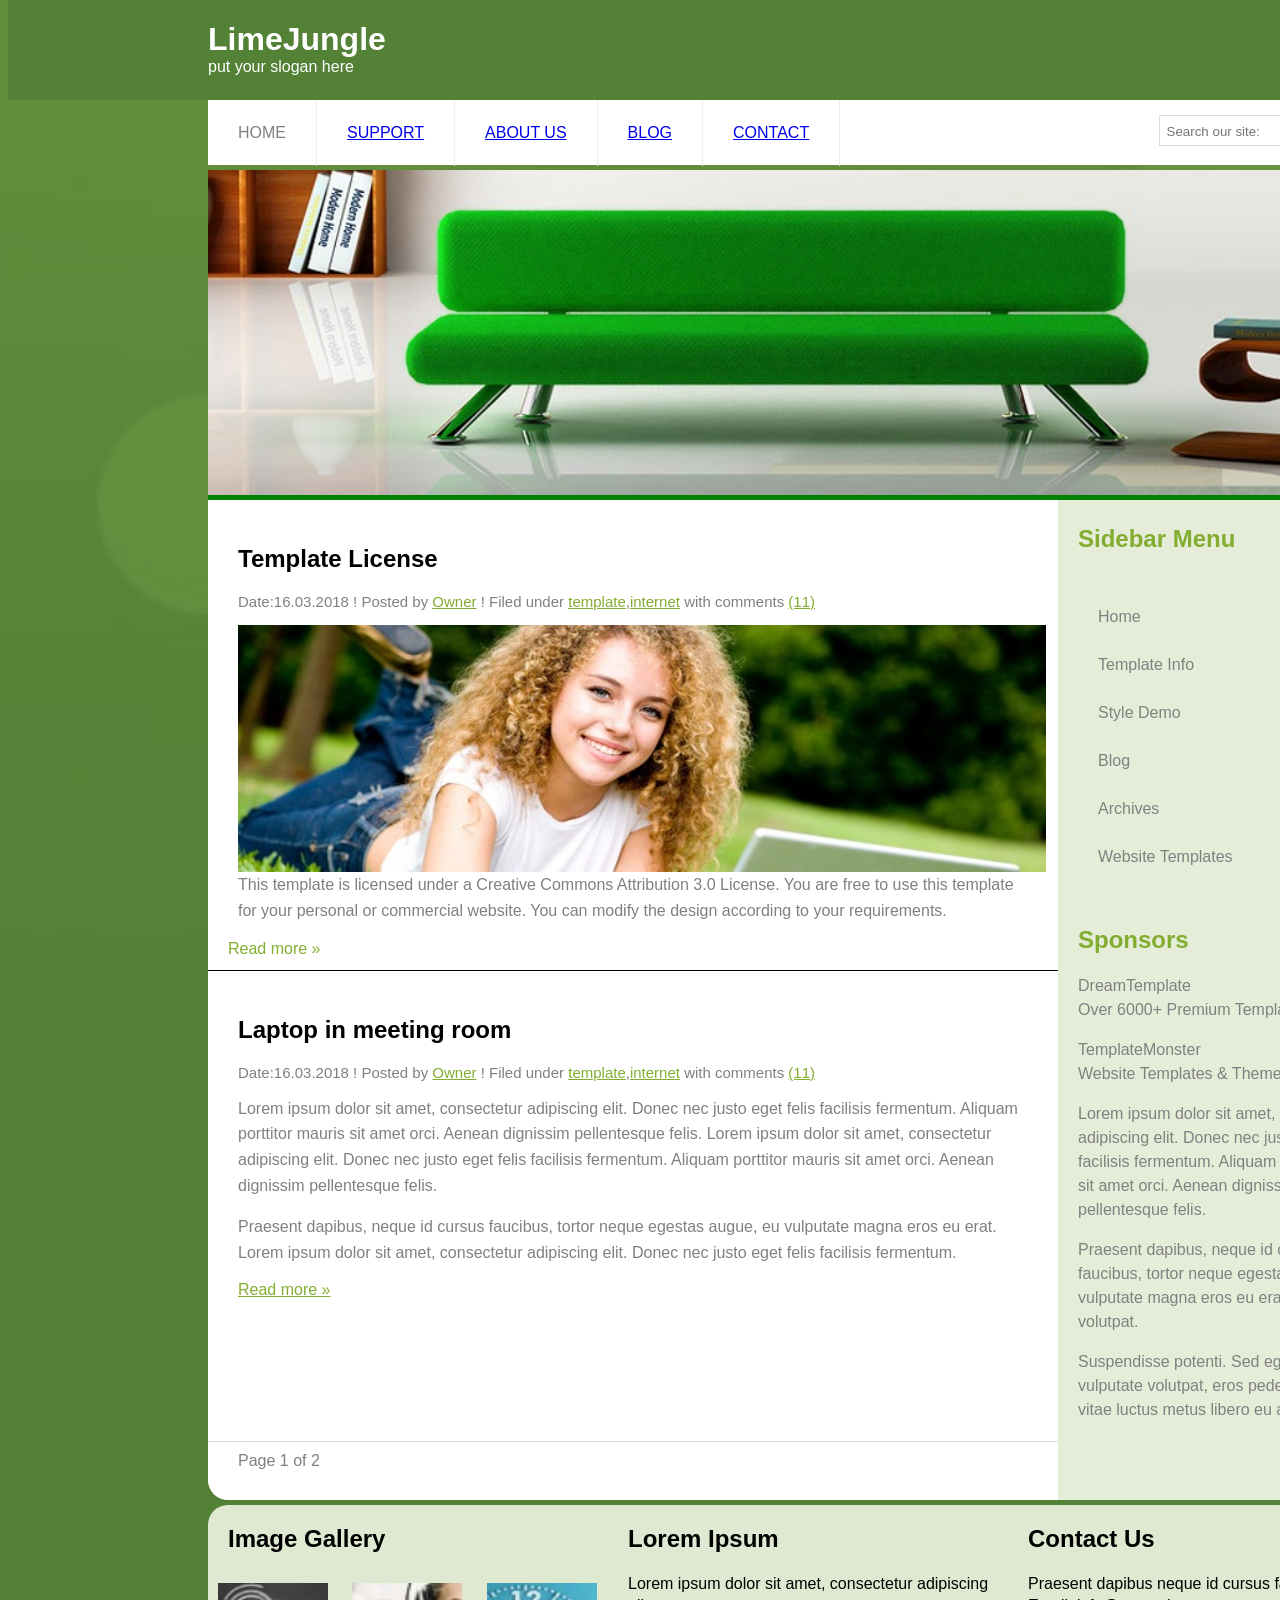
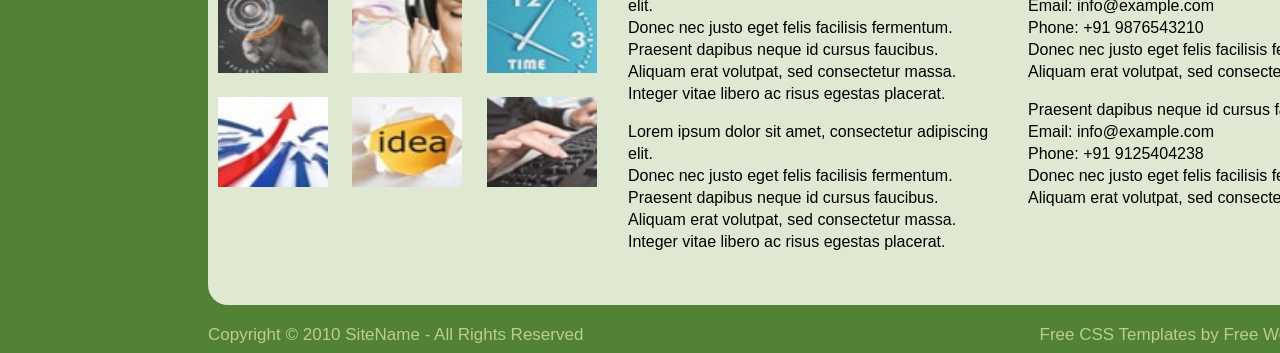
<file: index.html>
<html>
<head>
<style>
body{
background:linear-gradient(rgba(83,129,54,0.75),rgba(83,129,54,0.75)),url('images/background.jpg');
background-repeat:no-repeat;
background-size:cover;
background-position:center;
font-family:Arial;
}

#logo{
height:100px;
width:100%;
position:fixed;
top:0px;
z-index:1000;
background:rgb(83,129,54);
padding-top:0px;
}

h1{
color:white;
margin-left:200px;
margin-bottom:0px;
}

p{
color:white;
margin-left:200px;
margin-top:0px;
}

/* NAVBAR */

#nav{
margin-top:100px;
height:65px;
width:1200px;
background:white;
margin-left:200px;
border-radius:0px;
position:sticky;
top:100px;
z-index:1000;
}

#nav ul{
margin:0px;
padding:0px;
list-style:none;
}

#nav ul li{
float:left;
padding:24px 30px;
color:gray;
border-right:1px solid #eeeeee;
}

#nav ul li:hover{
color:#82ad30;
}

#searchbox{
float:right;
margin-top:15px;
margin-right:40px;
border:1px solid #ddd;
padding:5px;
background:white;
}
#search{
    border:none;
    outline:none;
}

/* OUTER */

#outer{
height:1330px;
width:1200px;
background-color:white;
margin-left:200px;
margin-top:5px;
border-radius: 20px;
}

#banner{
height:325px;
width:1200px;
}

#banner img{
height:325px;
width:1200px;
}

#line1{
height:5px;
width:1200px;
background-color:green;
}


/* MAIN */

#main{
height:1000px;
width:1200px;
}

#content{
height:1000px;
width:850px;
float:left;
}


/* ROW 1 */

#r1{
height:450px;
width:850px;
border-bottom:0.5px solid;
}

#r1 h2{
color:black;
margin-left:30px;
padding-top:25px;
}

#r1 .date{
color:gray;
margin-left:30px;
font-size:15px;
}

.date span{
color:#82ad30;
text-decoration:underline;
}

#r1 img{
height:55%;
width:95%;
margin-left:30px;
}

#r1 .text{
margin-left:30px;
margin-right:30px;
color:gray;
line-height:1.6;
}

#r1 .read{
margin-left:20px;
color:#82ad30;
margin-top:5px;
}


/* ROW 2 */

#r2{
height:450px;
width:850px;
background-color:white;
border-bottom:1px solid #ddd;
}

#r2 h2{
color:black;
margin-left:30px;
padding-top:25px;
}

#r2 .date{
color:gray;
margin-left:30px;
font-size:15px;
}

#r2 .date span{
color:#82ad30;
text-decoration:underline;
}

#r2 .text{
color:gray;
margin-left:30px;
margin-right:30px;
line-height:1.6;
}

#r2 .read{
color:#82ad30;
margin-left:30px;
text-decoration:underline;
}


/* ROW 3 */

#r3{
height:57px;
width:850px;
background-color:white;
border-radius: 0px 0px 0px 20px;
}

.text1{
color:grey;
margin-left:30px;
padding-top:10px;
}


/* SIDEBAR */

#sidebar{
height:1000px;
width:350px;
float:left;
background:#e5edd9;
border-radius:0px 0px 20px 0px;
}

#sidebar h2{
color:#82ad30;
margin-left:20px;
margin-top:25px;
}

#sidebar ul{
list-style:none;
padding:20px;
margin-left:20px;
}

#sidebar ul li{
padding:15px 0px;
color:gray;
}

#sidebar p{
margin-left:20px;
margin-right:20px;
color:gray;
line-height:1.5;
}

#footer{
height:400px;
width:1200px;
background:#dfe9d1;
margin-left:200px;
margin-top:5px;
clear:both;
border-radius:20px;
}

#f1{
height:400px;
width:400px;
float:left;
}

#f1 h2{
margin-left:20px;
color:black;
}

#f1 img{
height:90px;
width:110px;
margin:10px;
}
#f2{
height:400px;
width:400px;
float:left;
}

#f2 h2{
    margin-left:20px;
    color:black;
}

#f2 p{
margin-left:20px;
color:black;
line-height:22px;
}
#f3{
height:400px;
width:400px;
float:left;
}
#f3 h2{
margin-left:20px;
color:black;
}

#f3 p{
margin-left:20px;
color:black;
line-height:22px;
}


#copyright{
width:1200px;
margin-left:200px;
margin-top:20px;
color:#b8d08a;
font-size:17px;
}


</style>
</head>


<body>

<div id="logo">
<h1>LimeJungle</h1>
<p>put your slogan here</p>
</div>


<!-- NAVBAR -->

<div id="nav">

<ul>
<li>HOME</li>
<li><a href="support.html">SUPPORT</a></li>
<li><a href="about us.html">ABOUT US</a></li>
<li><a href="blog.html">BLOG</a></li>
<li><a href="contact.html">CONTACT</a></li>
</ul>

<div id="searchbox">
    <input type="text" id="search" placeholder="Search our site:">
    🔍
</div>

</div>


<!-- OUTER -->

<div id="outer">

<div id="banner">
<img src="images/bed.jpg">
</div>

<div id="line1"></div>


<!-- MAIN -->

<div id="main">


<!-- CONTENT -->

<div id="content">

<div id="r1">

<h2>Template License</h2>

<p class="date">
Date:16.03.2018 ! Posted by <span>Owner</span> ! Filed under <span>template</span>,<span>internet</span> with comments <span>(11)</span>
</p>

<img src="images/girl.jpg">

<br/>

<p class="text">
This template is licensed under a Creative Commons Attribution 3.0 License.
You are free to use this template for your personal or commercial website.
You can modify the design according to your requirements.
</p>

<p class="read">Read more »</p>

</div>


<div id="r2">

<h2>Laptop in meeting room</h2>

<p class="date">
Date:16.03.2018 ! Posted by <span>Owner</span> ! Filed under <span>template</span>,<span>internet</span> with comments <span>(11)</span>
</p>

<p class="text">
Lorem ipsum dolor sit amet, consectetur adipiscing elit. Donec nec justo eget felis facilisis fermentum. Aliquam porttitor mauris sit amet orci. Aenean dignissim pellentesque felis.
Lorem ipsum dolor sit amet, consectetur adipiscing elit. Donec nec justo eget felis facilisis fermentum. Aliquam porttitor mauris sit amet orci. Aenean dignissim pellentesque felis.
</p>

<p class="text">
Praesent dapibus, neque id cursus faucibus, tortor neque egestas augue, eu vulputate magna eros eu erat.
Lorem ipsum dolor sit amet, consectetur adipiscing elit. Donec nec justo eget felis facilisis fermentum.
</p>

<p class="read">Read more »</p>

</div>


<div id="r3">
<p class="text1">Page 1 of 2</p>
</div>

</div>


<!-- SIDEBAR -->

<div id="sidebar">

<h2>Sidebar Menu</h2>

<ul>
<li>Home</li>
<li>Template Info</li>
<li>Style Demo</li>
<li>Blog</li>
<li>Archives</li>
<li>Website Templates</li>
</ul>

<h2>Sponsors</h2>

<p>
DreamTemplate<br>
Over 6000+ Premium Templates
</p>

<p>
TemplateMonster<br>
Website Templates & Themes
</p>

<p>
Lorem ipsum dolor sit amet, consectetur adipiscing elit.
Donec nec justo eget felis facilisis fermentum.
Aliquam porttitor mauris sit amet orci.
Aenean dignissim pellentesque felis.
</p>

<p>
Praesent dapibus, neque id cursus faucibus,
tortor neque egestas augue, eu vulputate magna
eros eu erat. Aliquam erat volutpat.
</p>

<p>
Suspendisse potenti. Sed egestas, ante et
vulputate volutpat, eros pede semper est,
vitae luctus metus libero eu augue.
</p>

</div>

</div>

</div>


<!-- FOOTER -->

<div id="footer">

    <div id="f1">
	    <h2>Image Gallery</h2>

    <img src="images/hand.jpg">
    <img src="images/headphone.jpg">
    <img src="images/watch.jpg">
    <img src="images/arrow.jpg">
    <img src="images/idea.jpg">
    <img src="images/keyboard.jpg">
   </div>

  <div id="f2">

    <h2>Lorem Ipsum</h2>

    <p>
        Lorem ipsum dolor sit amet, consectetur adipiscing elit.<br>
        Donec nec justo eget felis facilisis fermentum.<br>
        Praesent dapibus neque id cursus faucibus.<br>
        Aliquam erat volutpat, sed consectetur massa.<br>
        Integer vitae libero ac risus egestas placerat.
    </p>
  <p>
        Lorem ipsum dolor sit amet, consectetur adipiscing elit.<br>
        Donec nec justo eget felis facilisis fermentum.<br>
        Praesent dapibus neque id cursus faucibus.<br>
        Aliquam erat volutpat, sed consectetur massa.<br>
        Integer vitae libero ac risus egestas placerat.
    </p>
</div>

    <div id="f3">

    <h2>Contact Us</h2>

    <p>
        Praesent dapibus neque id cursus faucibus.<br>
        Email: info@example.com<br>
        Phone: +91 9876543210<br>
        Donec nec justo eget felis facilisis fermentum.<br>
        Aliquam erat volutpat, sed consectetur massa.
    </p>
    <p>
        Praesent dapibus neque id cursus faucibus.<br>
        Email: info@example.com<br>
        Phone: +91 9125404238<br>
        Donec nec justo eget felis facilisis fermentum.<br>
        Aliquam erat volutpat, sed consectetur massa.
    </p>
</div>
</div>

<div id="copyright">
<span>Copyright © 2010 SiteName - All Rights Reserved</span>
<span style="float:right;">
Free CSS Templates by Free Website TemplateZ
</span>
</div>
</body>
</html>
</file>
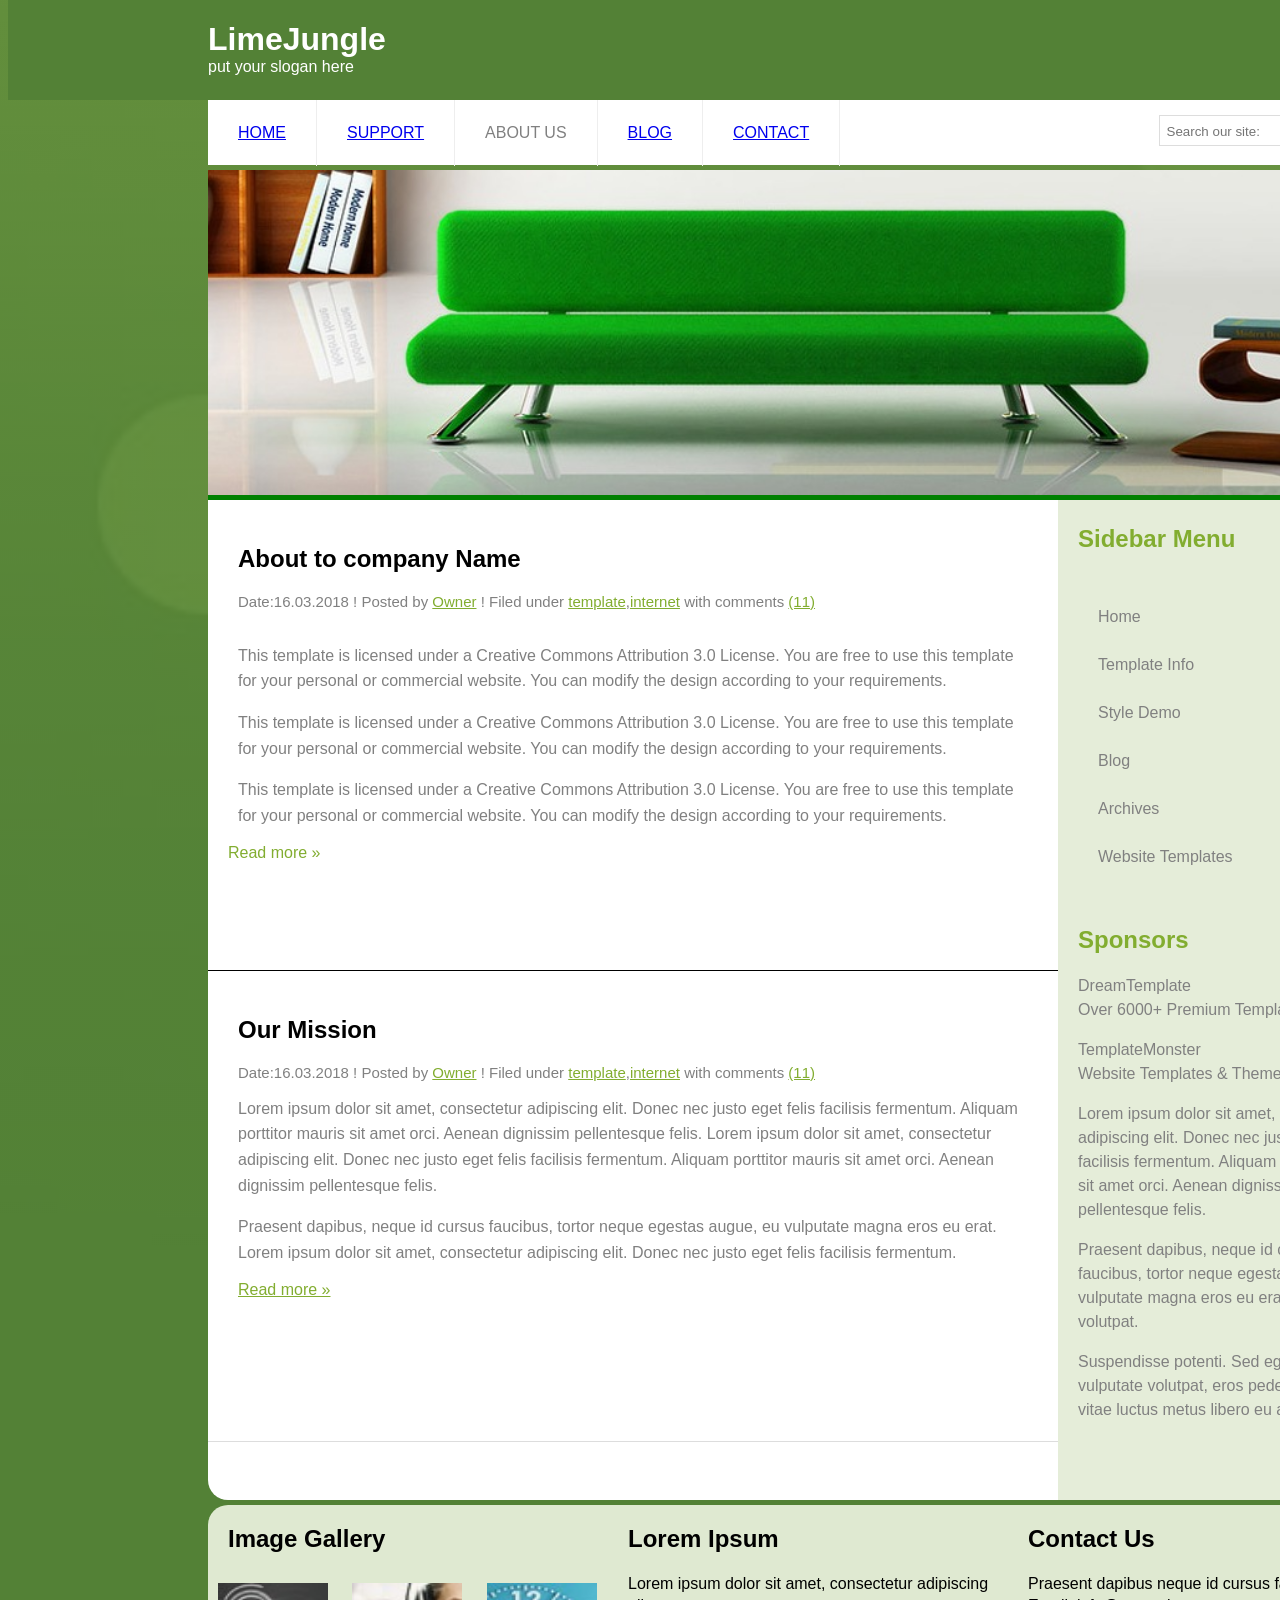
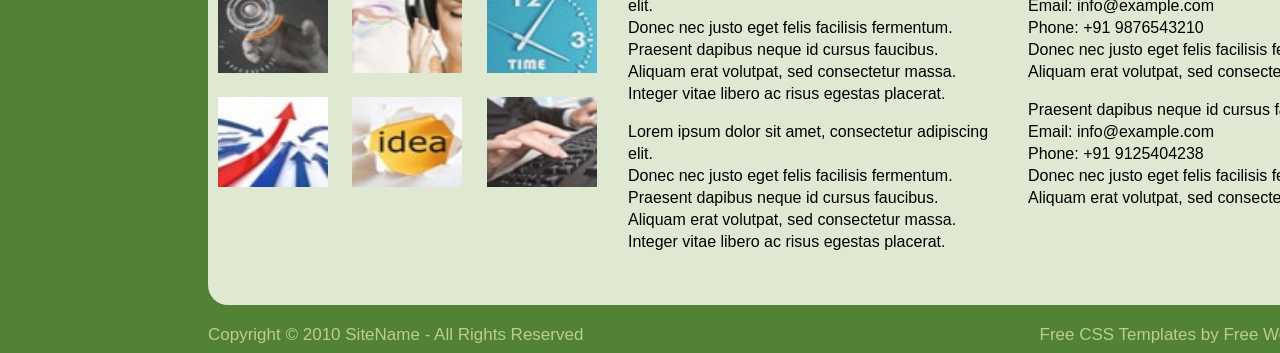
<file: about us.html>
<html>
<head>
<style>

body{
background:linear-gradient(rgba(83,129,54,0.75),rgba(83,129,54,0.75)),url('images/background.jpg');
background-repeat:no-repeat;
background-size:cover;
background-position:center;
font-family:Arial;
}

#logo{
height:100px;
width:100%;
position:fixed;
top:0px;
z-index:1000;
background:rgb(83,129,54);
padding-top:0px;
}

h1{
color:white;
margin-left:200px;
margin-bottom:0px;
}

p{
color:white;
margin-left:200px;
margin-top:0px;
}


/* NAVBAR */

#nav{
margin-top:100px;
height:65px;
width:1200px;
background:white;
margin-left:200px;
border-radius:0px;
position:sticky;
top:100px;
z-index:1000;
}

#nav ul{
margin:0px;
padding:0px;
list-style:none;
}

#nav ul li{
float:left;
padding:24px 30px;
color:gray;
border-right:1px solid #eeeeee;
}

#nav ul li:hover{
color:#82ad30;
}

#searchbox{
    float:right;
    margin-top:15px;
    margin-right:40px;
    border:1px solid #ddd;
    padding:5px;
    background:white;
}

#search{
    border:none;
    outline:none;
}

/* OUTER */

#outer{
height:1330px;
width:1200px;
background-color:white;
margin-left:200px;
margin-top:5px;
border-radius: 20px;
}

#banner{
height:325px;
width:1200px;
}

#banner img{
height:325px;
width:1200px;
}

#line1{
height:5px;
width:1200px;
background-color:green;
}


/* MAIN */

#main{
height:1000px;
width:1200px;
}

#content{
height:1000px;
width:850px;
float:left;
}


/* ROW 1 */

#r1{
height:450px;
width:850px;
border-bottom:0.5px solid;
}

#r1 h2{
color:black;
margin-left:30px;
padding-top:25px;
}

#r1 .date{
color:gray;
margin-left:30px;
font-size:15px;
}

.date span{
color:#82ad30;
text-decoration:underline;
}


#r1 .text{
margin-left:30px;
margin-right:30px;
color:gray;
line-height:1.6;
}

#r1 .read{
margin-left:20px;
color:#82ad30;
margin-top:5px;
}


/* ROW 2 */

#r2{
height:450px;
width:850px;
background-color:white;
border-bottom:1px solid #ddd;
}

#r2 h2{
color:black;
margin-left:30px;
padding-top:25px;
}

#r2 .date{
color:gray;
margin-left:30px;
font-size:15px;
}

#r2 .date span{
color:#82ad30;
text-decoration:underline;
}

#r2 .text{
color:gray;
margin-left:30px;
margin-right:30px;
line-height:1.6;
}

#r2 .read{
color:#82ad30;
margin-left:30px;
text-decoration:underline;
}



/* SIDEBAR */

#sidebar{
height:1000px;
width:350px;
float:right;
background:#e5edd9;
border-radius:0px 0px 20px 0px;
}

#sidebar h2{
color:#82ad30;
margin-left:20px;
margin-top:25px;
}

#sidebar ul{
list-style:none;
padding:20px;
margin-left:20px;
}

#sidebar ul li{
padding:15px 0px;
color:gray;
}

#sidebar p{
margin-left:20px;
margin-right:20px;
color:gray;
line-height:1.5;
}

#footer{
    height:400px;
    width:1200px;
    background:#dfe9d1;
    margin-left:200px;
    margin-top:5px;
    clear:both;
   border-radius:20px;
}

#f1{
    height:400px;
    width:400px;
    float:left;
   //background-color:red;
}

#f1 h2{
    margin-left:20px;
    color:black;
}

#f1 img{
    height:90px;
    width:110px;
    margin:10px;
}
#f2{
    height:400px;
    width:400px;
    float:left;
   //background-color:blue
}

#f2 h2{
    margin-left:20px;
    color:black;
}

#f2 p{
    margin-left:20px;
    color:black;
    line-height:22px;
}
#f3{
    height:400px;
    width:400px;
    float:left;
   //background-color:yellow;
}
#f3 h2{
    margin-left:20px;
    color:black;
}

#f3 p{
    margin-left:20px;
    color:black;
    line-height:22px;
}


#copyright{
    width:1200px;
    margin-left:200px;
    margin-top:20px;
    color:#b8d08a;
    font-size:17px;
}


</style>
</head>


<body>


<div id="logo">
<h1>LimeJungle</h1>
<p>put your slogan here</p>
</div>



<!-- NAVBAR -->

<div id="nav">

<ul>
<li><a href="index.html">HOME</a></li>
<li><a href="support.html">SUPPORT</a></li>
<li>ABOUT US</li>
<li><a href="blog.html">BLOG</a></li>
<li><a href="contact.html">CONTACT</a></li>
</ul>

<div id="searchbox">
    <input type="text" id="search" placeholder="Search our site:">
    🔍
</div>

</div>


<!-- OUTER -->

<div id="outer">

<div id="banner">
<img src="images/bed.jpg">
</div>

<div id="line1"></div>


<!-- MAIN -->

<div id="main">


<!-- CONTENT -->

<div id="content">

<div id="r1">

<h2>About to company Name</h2>

<p class="date">
Date:16.03.2018 ! Posted by <span>Owner</span> ! Filed under <span>template</span>,<span>internet</span> with comments <span>(11)</span>
</p>

<br/>

<p class="text">
This template is licensed under a Creative Commons Attribution 3.0 License.
You are free to use this template for your personal or commercial website.
You can modify the design according to your requirements.
</p>
<p class="text">
This template is licensed under a Creative Commons Attribution 3.0 License.
You are free to use this template for your personal or commercial website.
You can modify the design according to your requirements.
</p>
<p class="text">
This template is licensed under a Creative Commons Attribution 3.0 License.
You are free to use this template for your personal or commercial website.
You can modify the design according to your requirements.
</p>

<p class="read">Read more »</p>

</div>


<div id="r2">

<h2>Our Mission</h2>

<p class="date">
Date:16.03.2018 ! Posted by <span>Owner</span> ! Filed under <span>template</span>,<span>internet</span> with comments <span>(11)</span>
</p>

<p class="text">
Lorem ipsum dolor sit amet, consectetur adipiscing elit. Donec nec justo eget felis facilisis fermentum. Aliquam porttitor mauris sit amet orci. Aenean dignissim pellentesque felis.
Lorem ipsum dolor sit amet, consectetur adipiscing elit. Donec nec justo eget felis facilisis fermentum. Aliquam porttitor mauris sit amet orci. Aenean dignissim pellentesque felis.
</p>

<p class="text">
Praesent dapibus, neque id cursus faucibus, tortor neque egestas augue, eu vulputate magna eros eu erat.
Lorem ipsum dolor sit amet, consectetur adipiscing elit. Donec nec justo eget felis facilisis fermentum.
</p>

<p class="read">Read more »</p>

</div>

</div>

<!-- SIDEBAR -->

<div id="sidebar">

<h2>Sidebar Menu</h2>

<ul>
<li>Home</li>
<li>Template Info</li>
<li>Style Demo</li>
<li>Blog</li>
<li>Archives</li>
<li>Website Templates</li>
</ul>

<h2>Sponsors</h2>

<p>
DreamTemplate<br>
Over 6000+ Premium Templates
</p>

<p>
TemplateMonster<br>
Website Templates & Themes
</p>

<p>
Lorem ipsum dolor sit amet, consectetur adipiscing elit.
Donec nec justo eget felis facilisis fermentum.
Aliquam porttitor mauris sit amet orci.
Aenean dignissim pellentesque felis.
</p>

<p>
Praesent dapibus, neque id cursus faucibus,
tortor neque egestas augue, eu vulputate magna
eros eu erat. Aliquam erat volutpat.
</p>

<p>
Suspendisse potenti. Sed egestas, ante et
vulputate volutpat, eros pede semper est,
vitae luctus metus libero eu augue.
</p>

</div>

</div>

</div>


<!-- FOOTER -->

<div id="footer">

    <div id="f1">
	    <h2>Image Gallery</h2>

    <img src="images/hand.jpg">
    <img src="images/headphone.jpg">
    <img src="images/watch.jpg">
    <img src="images/arrow.jpg">
    <img src="images/idea.jpg">
    <img src="images/keyboard.jpg">
   </div>

  <div id="f2">

    <h2>Lorem Ipsum</h2>

    <p>
        Lorem ipsum dolor sit amet, consectetur adipiscing elit.<br>
        Donec nec justo eget felis facilisis fermentum.<br>
        Praesent dapibus neque id cursus faucibus.<br>
        Aliquam erat volutpat, sed consectetur massa.<br>
        Integer vitae libero ac risus egestas placerat.
    </p>
  <p>
        Lorem ipsum dolor sit amet, consectetur adipiscing elit.<br>
        Donec nec justo eget felis facilisis fermentum.<br>
        Praesent dapibus neque id cursus faucibus.<br>
        Aliquam erat volutpat, sed consectetur massa.<br>
        Integer vitae libero ac risus egestas placerat.
    </p>
</div>

    <div id="f3">

    <h2>Contact Us</h2>

    <p>
        Praesent dapibus neque id cursus faucibus.<br>
        Email: info@example.com<br>
        Phone: +91 9876543210<br>
        Donec nec justo eget felis facilisis fermentum.<br>
        Aliquam erat volutpat, sed consectetur massa.
    </p>
    <p>
        Praesent dapibus neque id cursus faucibus.<br>
        Email: info@example.com<br>
        Phone: +91 9125404238<br>
        Donec nec justo eget felis facilisis fermentum.<br>
        Aliquam erat volutpat, sed consectetur massa.
    </p>
</div>
</div>
<div id="copyright">
    <span>Copyright © 2010 SiteName - All Rights Reserved</span>

    <span style="float:right;">
        Free CSS Templates by Free Website TemplateZ
    </span>
</div>
</body>
</html>
</file>
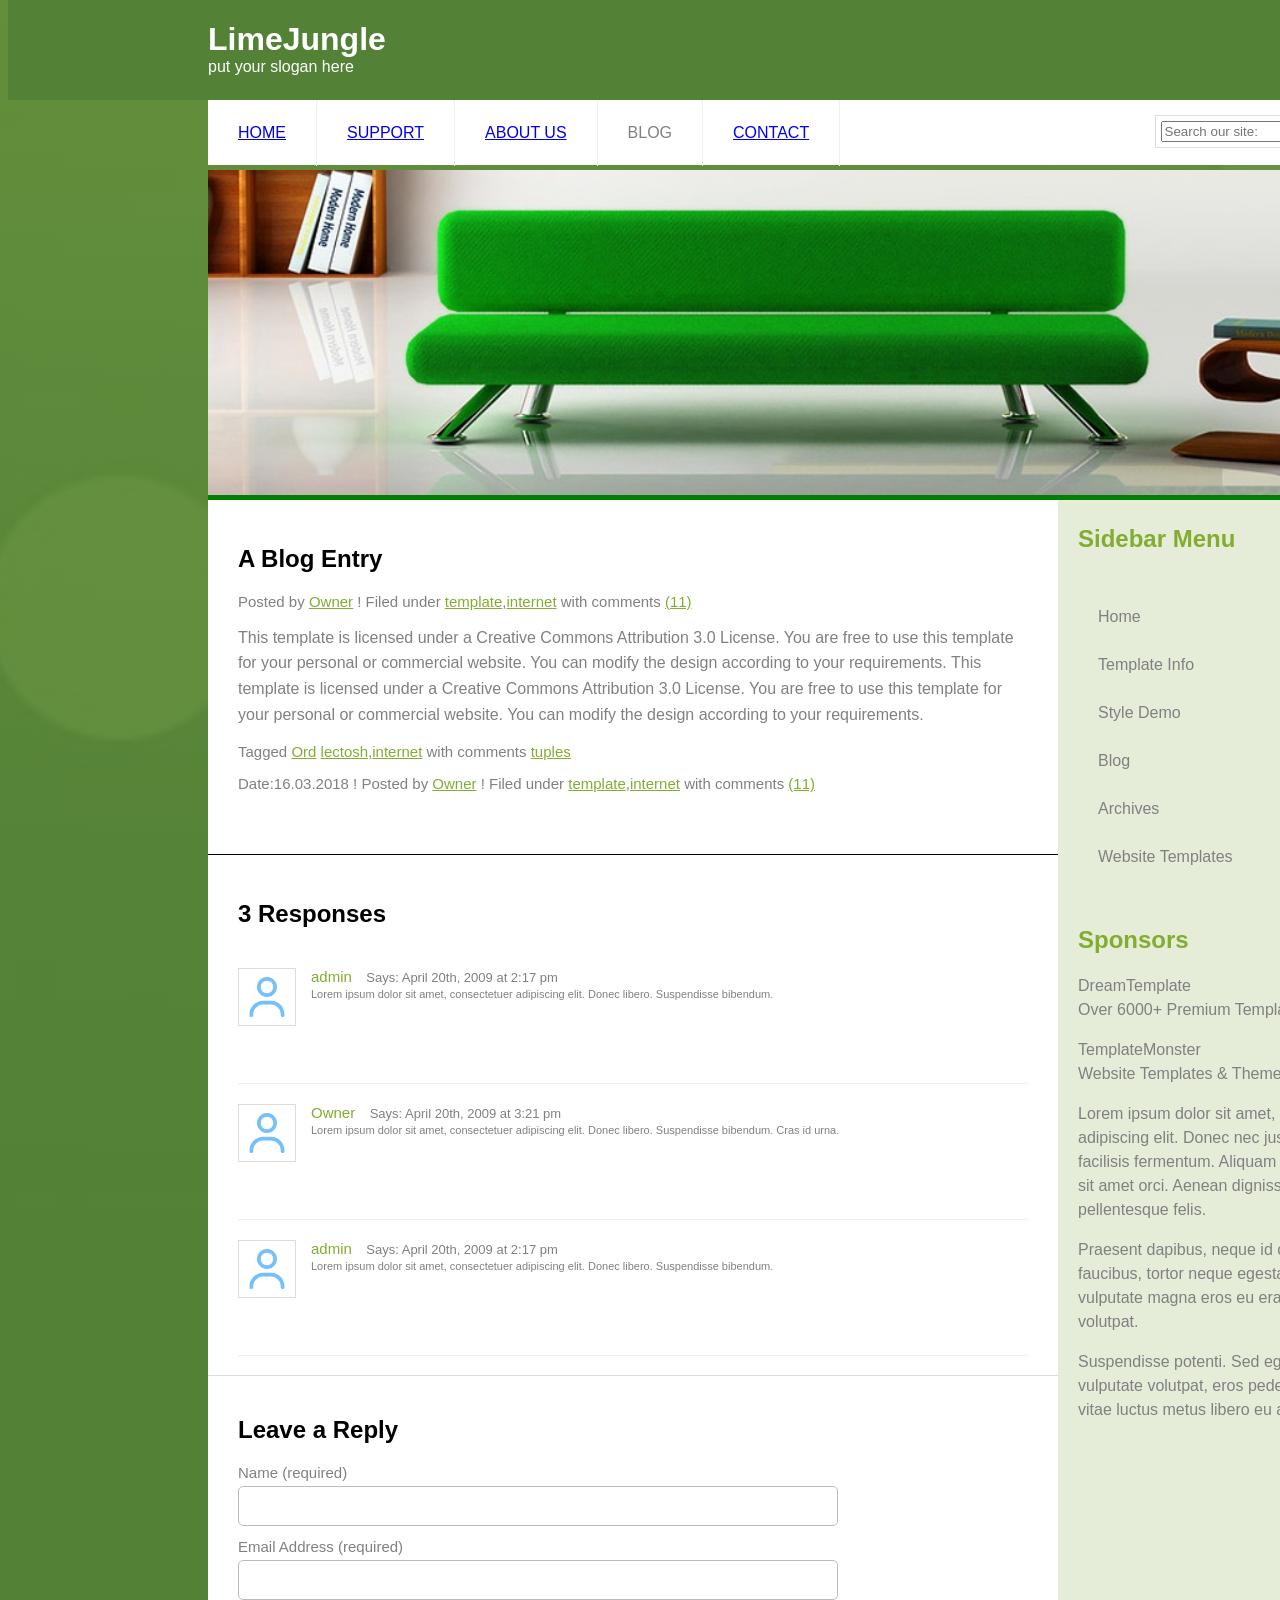
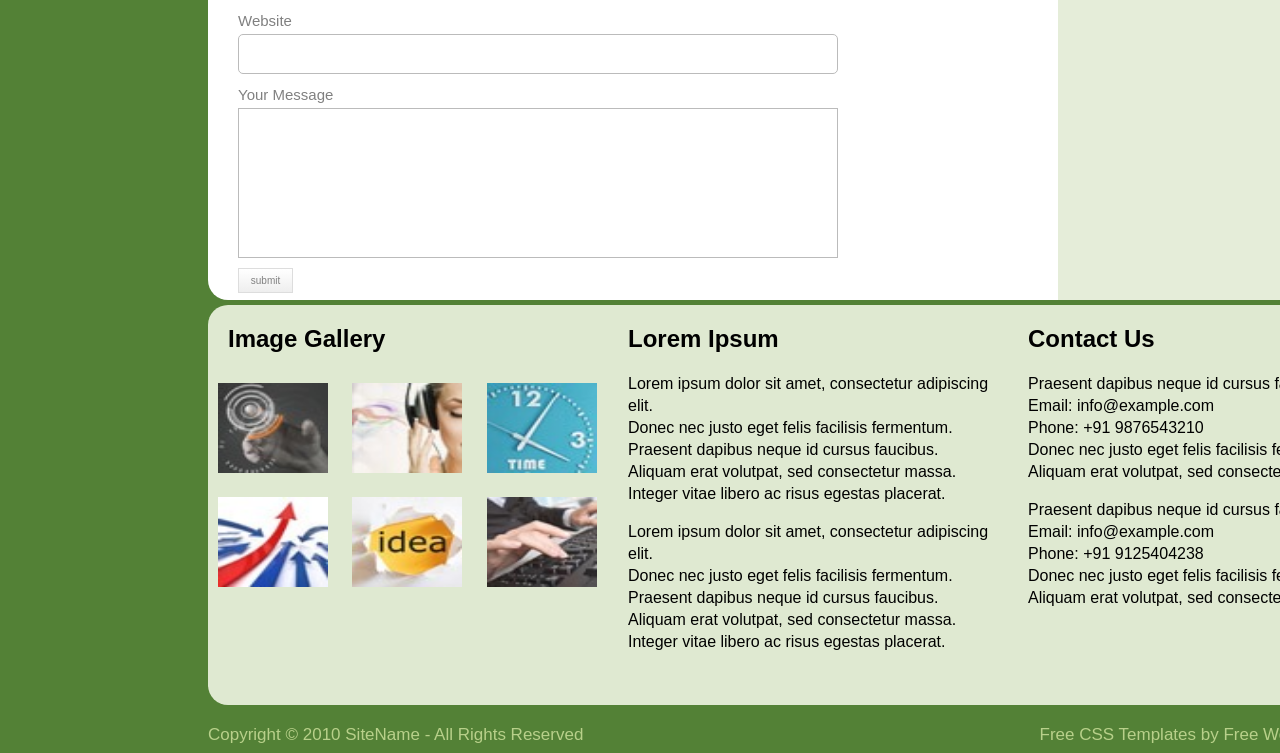
<file: blog.html>
<html>
<head>
<style>
body{
background:linear-gradient(rgba(83,129,54,0.75),rgba(83,129,54,0.75)),url('images/background.jpg');
background-repeat:no-repeat;
background-size:cover;
background-position:center;
font-family:Arial;
}
#logo{
height:100px;
width:100%;
position:fixed;
top:0px;
z-index:1000;
background:rgb(83,129,54);
padding-top:0px;
}

h1{
color:white;
margin-left:200px;
margin-bottom:0px;
}
p{
color:white;
margin-left:200px;
margin-top:0px;
}
/* NAVBAR */
#nav{
margin-top:100px;
height:65px;
width:1200px;
background:white;
margin-left:200px;
border-radius:0px;
position:sticky;
top:100px;
z-index:1000;
}
#nav ul{
margin:0px;
padding:0px;
list-style:none;
}
#nav ul li{
float:left;
padding:24px 30px;
color:gray;
border-right:1px solid #eeeeee;
}
#nav ul li:hover{
color:#82ad30;
}
#searchbox{
float:right;
margin-top:15px;
margin-right:40px;
border:1px solid #ddd;
padding:5px;
background:white;
}


/* OUTER */
#outer{
height:1730px;
width:1200px;
background-color:white;
margin-left:200px;
margin-top:5px;
border-radius:20px;
}
#banner{
height:325px;
width:1200px;
}
#banner img{
height:325px;
width:1200px;
}
#line1{
height:5px;
width:1200px;
background-color:green;
}
/* MAIN */
#main{
height:1100px;
width:1200px;
}
#content{
height:1000px;
width:850px;
float:left;
}
/* ROW 1 */
#r1{
height:334px;
width:850px;
border-bottom:0.5px solid;
}
#r1 h2{
color:black;
margin-left:30px;
padding-top:25px;
}
#r1 .date{
color:gray;
margin-left:30px;
font-size:15px;
}
.date span{
color:#82ad30;
text-decoration:underline;
}
#r1 .text{
margin-left:30px;
margin-right:30px;
color:gray;
line-height:1.6;
}
#r1 .read{
margin-left:20px;
color:#82ad30;
margin-top:5px;
}
/* ROW 2 */
#r2{
height:500px;
width:850px;
background-color:white;
border-bottom:1px solid #ddd;
}
#r2 h2{
color:black;
margin-left:30px;
padding-top:25px;
}

/* COMMENTS */
.comment{
margin-left:30px;
margin-right:30px;
padding:20px 0px;
border-bottom:1px solid #eeeeee;
min-height:95px;
}
.comment img{
height:50px;
width:50px;
float:left;
margin-right:15px;
border:1px solid #ddd;
padding:3px;
}
.comment .name{
color:#82ad30;
font-size:15px;
}
.comment .time{
color:gray;
font-size:13px;
margin-left:10px;
}
.comment p{
color:gray;
margin-left:65px;
line-height:1.5;
font-size:11px;
}
/* ROW 3 */
#r3{
height:333px;
width:850px;
background-color:white;
border-radius:0px 0px 0px 20px;
padding-top:20px;
}
#r3 h2{
color:black;
margin-left:30px;
}
#replyform{
margin-left:30px;
margin-top:20px;
width:500px;
}
#replyform label{
display:block;
color:gray;
font-size:15px;
margin-top:12px;
margin-bottom:5px;
}
#replyform input{
height:40px;
width:600px;
border:1px solid #bbb;
border-radius:5px;
}
#replyform textarea{
height:150px;
width:600px;
border:1px solid #bbb;
resize:none;
}
#replyform button{
margin-top:10px;
height:25px;
width:55px;
border:1px solid #ddd;
background:linear-gradient(#fff,#eee);
color:gray;
font-size:10px;
}
/* SIDEBAR */
#sidebar{
height:1400px;
width:350px;
float:left;
background:#e5edd9;
border-radius:0px 0px 20px 0px;
}
#sidebar h2{
color:#82ad30;
margin-left:20px;
margin-top:25px;
}
#sidebar ul{
list-style:none;
padding:20px;
margin-left:20px;
}
#sidebar ul li{
padding:15px 0px;
color:gray;
}
#sidebar p{
margin-left:20px;
margin-right:20px;
color:gray;
line-height:1.5;
}
#footer{
height:400px;
width:1200px;
background:#dfe9d1;
margin-left:200px;
margin-top:5px;
clear:both;
border-radius:20px;
}
#f1{
height:400px;
width:400px;
float:left;
//background-color:red;
}
#f1 h2{
margin-left:20px;
color:black;
}
#f1 img{
height:90px;
width:110px;
margin:10px;
}
#f2{
height:400px;
width:400px;
float:left;
//background-color:blue
}
#f2 h2{
margin-left:20px;
color:black;
}
#f2 p{
margin-left:20px;
color:black;
line-height:22px;
}
#f3{
height:400px;
width:400px;
float:left;
//background-color:yellow;
}
#f3 h2{
margin-left:20px;
color:black;
}
#f3 p{
margin-left:20px;
color:black;
line-height:22px;
}
#copyright{
width:1200px;
margin-left:200px;
margin-top:20px;
color:#b8d08a;
font-size:17px;
}
</style>
</head>

<body>

<div id="logo">
<h1>LimeJungle</h1>
<p>put your slogan here</p>
</div>


<!-- NAVBAR -->

<div id="nav">

<ul>
<li><a href="index.html">HOME</a></li>
<li><a href="support.html">SUPPORT</a></li>
<li><a href="about us.html">ABOUT US</a></li>
<li>BLOG</li>
<li><a href="contact.html">CONTACT</a></li>
</ul>

<div id="searchbox">
<input type="text" id="search" placeholder="Search our site:">
🔍
</div>

</div>

<!-- OUTER -->

<div id="outer">

<div id="banner">
<img src="images/bed.jpg">
</div>

<div id="line1"></div>

<!-- MAIN -->

<div id="main">

<!-- CONTENT -->

<div id="content">

<div id="r1">

<h2>A Blog Entry</h2>

<p class="date">
Posted by <span>Owner</span> ! Filed under <span>template</span>,<span>internet</span> with comments <span>(11)</span>
</p>

<p class="text">
This template is licensed under a Creative Commons Attribution 3.0 License.
You are free to use this template for your personal or commercial website.
You can modify the design according to your requirements.
This template is licensed under a Creative Commons Attribution 3.0 License.
You are free to use this template for your personal or commercial website.
You can modify the design according to your requirements.
</p>

<p class="date">
Tagged <span>Ord</span> <span>lectosh</span>,<span>internet</span> with comments <span>tuples</span>
</p>

<p class="date">
Date:16.03.2018 ! Posted by <span>Owner</span> ! Filed under <span>template</span>,<span>internet</span> with comments <span>(11)</span>
</p>

</div>

<div id="r2">

<h2>3 Responses</h2>

<div class="comment">

<img src="images/user.svg">

<span class="name">admin</span>

<span class="time">Says: April 20th, 2009 at 2:17 pm</span>

<p>
Lorem ipsum dolor sit amet, consectetuer adipiscing elit. Donec libero. Suspendisse bibendum.
</p>

</div>

<div class="comment">

<img src="images/user.svg">

<span class="name">Owner</span>

<span class="time">Says: April 20th, 2009 at 3:21 pm</span>

<p>
Lorem ipsum dolor sit amet, consectetuer adipiscing elit. Donec libero. Suspendisse bibendum. Cras id urna.
</p>

</div>

<div class="comment">

<img src="images/user.svg">

<span class="name">admin</span>

<span class="time">Says: April 20th, 2009 at 2:17 pm</span>

<p>
Lorem ipsum dolor sit amet, consectetuer adipiscing elit. Donec libero. Suspendisse bibendum.
</p>
</div>
</div>


<div id="r3">

<h2>Leave a Reply</h2>

<form id="replyform">
<label>Name (required)</label>

<input type="text">

<label>Email Address (required)</label>

<input type="email">

<label>Website</label>

<input type="text">

<label>Your Message</label>

<textarea></textarea>

<br>
<button type="submit">submit</button>
</form>

</div>
</div>

<!-- SIDEBAR -->

<div id="sidebar">

<h2>Sidebar Menu</h2>

<ul>
<li>Home</li>
<li>Template Info</li>
<li>Style Demo</li>
<li>Blog</li>
<li>Archives</li>
<li>Website Templates</li>
</ul>

<h2>Sponsors</h2>

<p>
DreamTemplate<br>
Over 6000+ Premium Templates
</p>

<p>
TemplateMonster<br>
Website Templates & Themes
</p>

<p>
Lorem ipsum dolor sit amet, consectetur adipiscing elit.
Donec nec justo eget felis facilisis fermentum.
Aliquam porttitor mauris sit amet orci.
Aenean dignissim pellentesque felis.
</p>

<p>
Praesent dapibus, neque id cursus faucibus,
tortor neque egestas augue, eu vulputate magna
eros eu erat. Aliquam erat volutpat.
</p>

<p>
Suspendisse potenti. Sed egestas, ante et
vulputate volutpat, eros pede semper est,
vitae luctus metus libero eu augue.
</p>

</div>

</div>

</div>

<!-- FOOTER -->

<div id="footer">

<div id="f1">

<h2>Image Gallery</h2>

<img src="images/hand.jpg">
<img src="images/headphone.jpg">
<img src="images/watch.jpg">
<img src="images/arrow.jpg">
<img src="images/idea.jpg">
<img src="images/keyboard.jpg">

</div>

<div id="f2">

<h2>Lorem Ipsum</h2>

<p>
Lorem ipsum dolor sit amet, consectetur adipiscing elit.<br>
Donec nec justo eget felis facilisis fermentum.<br>
Praesent dapibus neque id cursus faucibus.<br>
Aliquam erat volutpat, sed consectetur massa.<br>
Integer vitae libero ac risus egestas placerat.
</p>

<p>
Lorem ipsum dolor sit amet, consectetur adipiscing elit.<br>
Donec nec justo eget felis facilisis fermentum.<br>
Praesent dapibus neque id cursus faucibus.<br>
Aliquam erat volutpat, sed consectetur massa.<br>
Integer vitae libero ac risus egestas placerat.
</p>

</div>

<div id="f3">

<h2>Contact Us</h2>

<p>
Praesent dapibus neque id cursus faucibus.<br>
Email: info@example.com<br>
Phone: +91 9876543210<br>
Donec nec justo eget felis facilisis fermentum.<br>
Aliquam erat volutpat, sed consectetur massa.
</p>

<p>
Praesent dapibus neque id cursus faucibus.<br>
Email: info@example.com<br>
Phone: +91 9125404238<br>
Donec nec justo eget felis facilisis fermentum.<br>
Aliquam erat volutpat, sed consectetur massa.
</p>

</div>

</div>

<div id="copyright">

<span>Copyright © 2010 SiteName - All Rights Reserved</span>

<span style="float:right;">
Free CSS Templates by Free Website TemplateZ
</span>

</div>

</body>
</html>
</file>
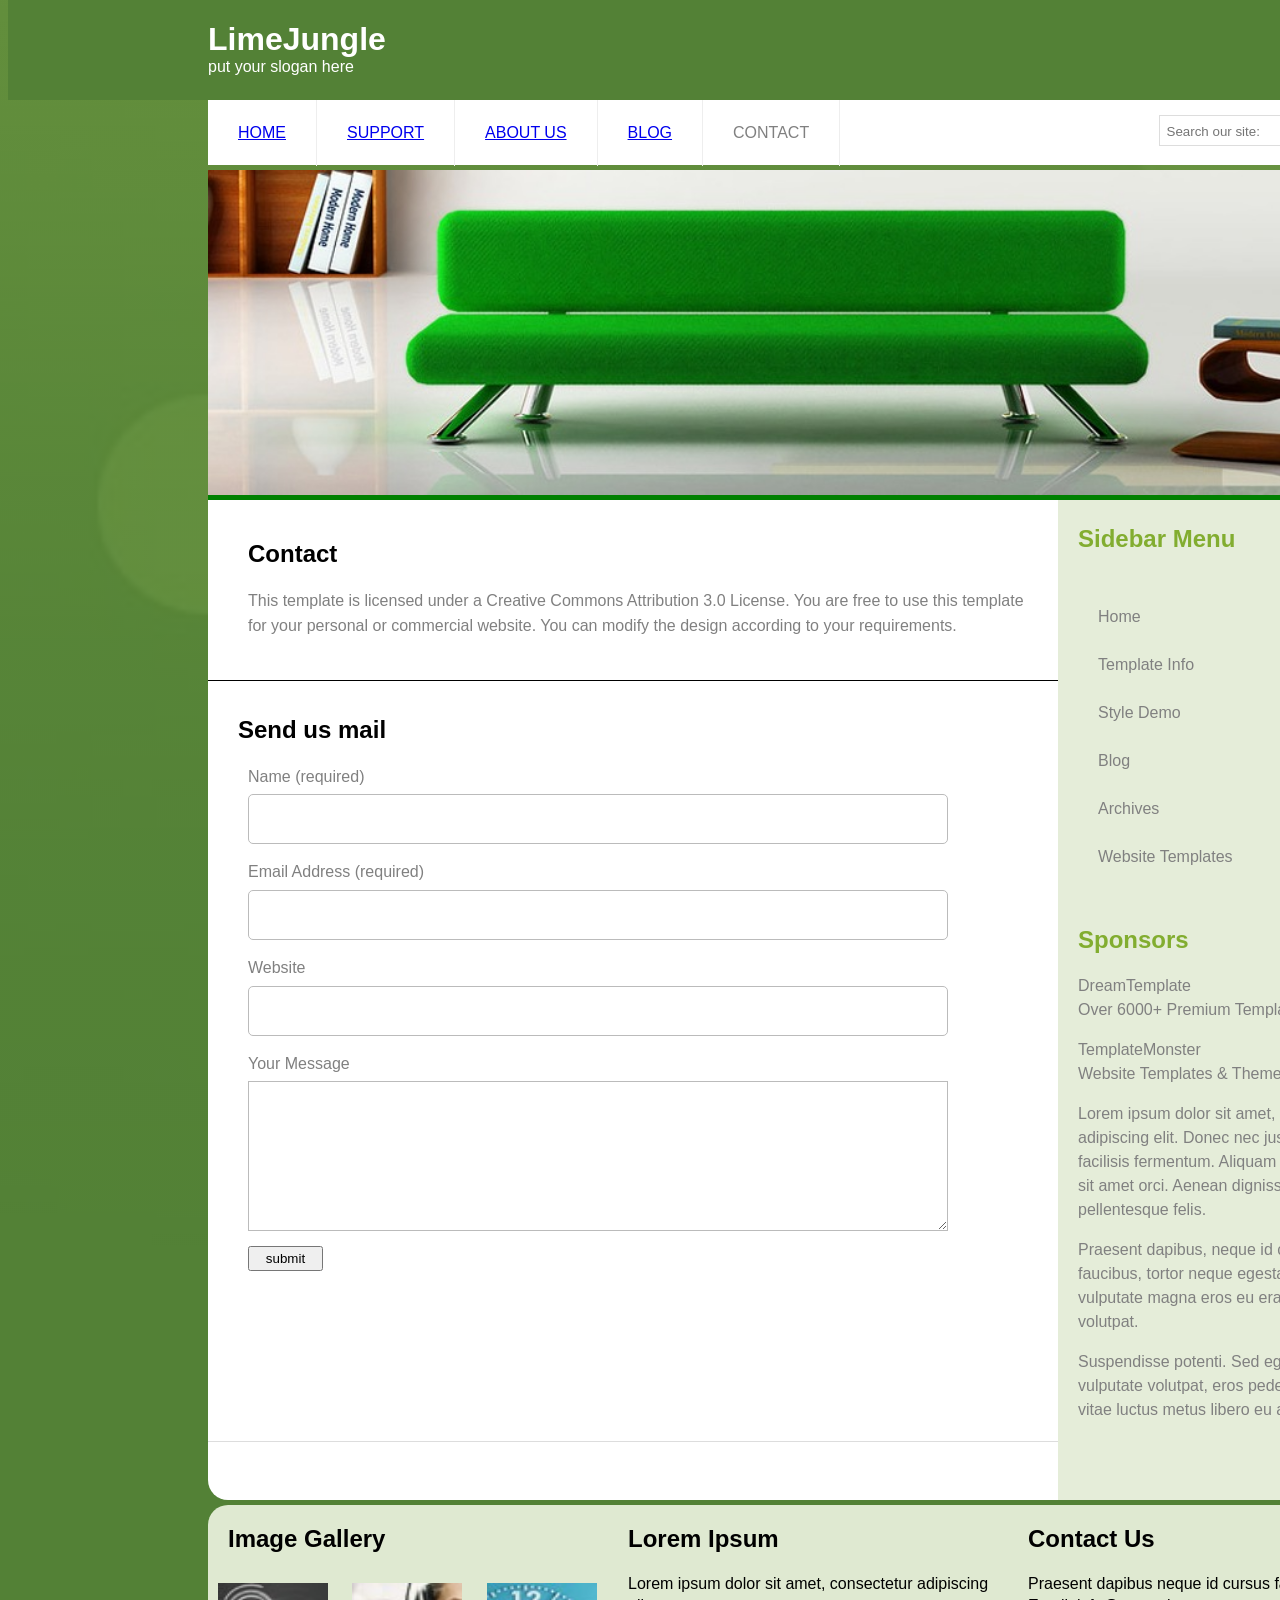
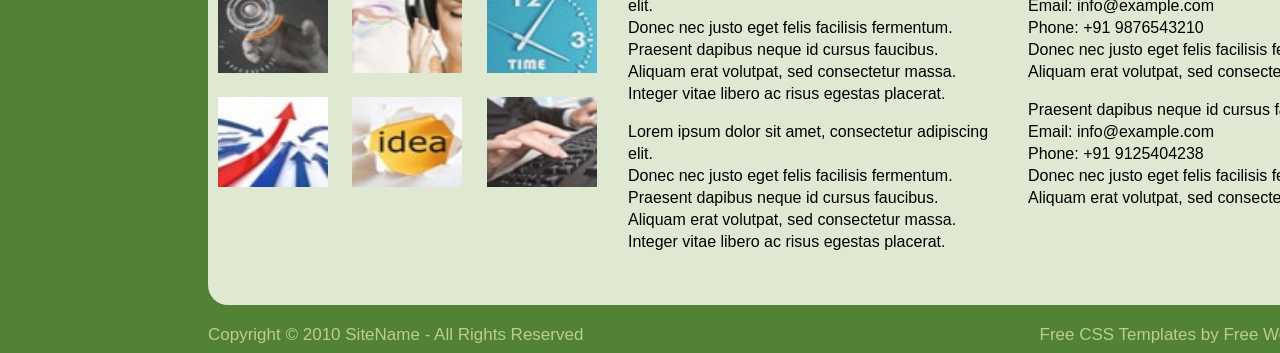
<file: contact.html>
<html>
<head>
<style>
body{
background:linear-gradient(rgba(83,129,54,0.75),rgba(83,129,54,0.75)),url('images/background.jpg');
background-repeat:no-repeat;
background-size:cover;
background-position:center;
font-family:Arial;
}
#logo{
height:100px;
width:100%;
position:fixed;
top:0px;
z-index:1000;
background:rgb(83,129,54);
padding-top:0px;
}


h1{
color:white;
margin-left:200px;
margin-bottom:0px;
}
p{
color:white;
margin-left:200px;
margin-top:0px;
}
/* NAVBAR */

#nav{
margin-top:100px;
height:65px;
width:1200px;
background:white;
margin-left:200px;
border-radius:0px;
position:sticky;
top:100px;
z-index:1000;
}

#nav ul{
margin:0px;
padding:0px;
list-style:none;
}
#nav ul li{
float:left;
padding:24px 30px;
color:gray;
border-right:1px solid #eeeeee;
}
#nav ul li:hover{
color:#82ad30;
}
#searchbox{
float:right;
margin-top:15px;
margin-right:40px;
border:1px solid #ddd;
padding:5px;
background:white;
}
#search{
border:none;
outline:none;
}
/* OUTER */
#outer{
height:1330px;
width:1200px;
background-color:white;
margin-left:200px;
margin-top:5px;
border-radius:20px;
}
#banner{
height:325px;
width:1200px;
}
#banner img{
height:325px;
width:1200px;
}
#line1{
height:5px;
width:1200px;
background-color:green;
}
/* MAIN */
#main{
height:1000px;
width:1200px;
}
#content{
height:1000px;
width:850px;
float:left;
}
/* ROW 1 */
#r1{
height:160px;
width:850px;
border-bottom:0.5px solid;
}
#r1 h2{
color:black;
margin-left:40px;
padding-top:20px;
}
#r1 .text{
margin-left:40px;
margin-right:30px;
color:gray;
line-height:1.6;
}
/* ROW 2 */
#r2{
height:740px;
width:850px;
background-color:white;
border-bottom:1px solid #ddd;
}
#r2 h2{
color:black;
margin-left:30px;
padding-top:15px;
}
#r2 .text{
margin-left:40px;
margin-right:30px;
margin-top:15px;
margin-bottom:5px;
color:gray;
line-height:1.6;
}
.inputbox{
width:700px;
height:50px;
margin-left:40px;
border:1px solid #bbb;
border-radius:5px;
}
.message{
width:700px;
height:150px;
margin-left:40px;
border:1px solid #bbb;
}
.submit{
margin-left:40px;
margin-top:15px;
width:75px;
height:25px;
}
#name{
border:1px solid;
}
/* SIDEBAR */
#sidebar{
height:1000px;
width:350px;
float:left;
background:#e5edd9;
border-radius:0px 0px 20px 0px;
}
#sidebar h2{
color:#82ad30;
margin-left:20px;
margin-top:25px;
}
#sidebar ul{
list-style:none;
padding:20px;
margin-left:20px;
}
#sidebar ul li{
padding:15px 0px;
color:gray;
}
#sidebar p{
margin-left:20px;
margin-right:20px;
color:gray;
line-height:1.5;
}
#footer{
height:400px;
width:1200px;
background:#dfe9d1;
margin-left:200px;
margin-top:5px;
clear:both;
border-radius:20px;
}
#f1{
height:400px;
width:400px;
float:left;
/* background-color:red; */
}
#f1 h2{
margin-left:20px;
color:black;
}
#f1 img{
height:90px;
width:110px;
margin:10px;
}
#f2{
height:400px;
width:400px;
float:left;
/* background-color:blue; */
}
#f2 h2{
margin-left:20px;
color:black;
}
#f2 p{
margin-left:20px;
color:black;
line-height:22px;
}
#f3{
height:400px;
width:400px;
float:left;
/* background-color:yellow; */
}
#f3 h2{
margin-left:20px;
color:black;
}
#f3 p{
margin-left:20px;
color:black;
line-height:22px;
}
#copyright{
width:1200px;
margin-left:200px;
margin-top:20px;
color:#b8d08a;
font-size:17px;
}
</style>
</head>
<body>


<div id="logo">
<h1>LimeJungle</h1>
<p>put your slogan here</p>
</div>


<!-- NAVBAR -->
<div id="nav">
<ul>
<li><a href="index.html">HOME</a></li>
<li><a href="support.html">SUPPORT</a></li>
<li><a href="about us.html">ABOUT US</a></li>
<li><a href="blog.html">BLOG</a></li>
<li>CONTACT</li>
</ul>

<div id="searchbox">
<input type="text" id="search" placeholder="Search our site:">
🔍
</div>
</div>
<!-- OUTER -->
<div id="outer">
<div id="banner">
<img src="images/bed.jpg">
</div>
<div id="line1"></div>
<!-- MAIN -->
<div id="main">
<!-- CONTENT -->
<div id="content">
<div id="r1">
<h2>Contact</h2>
<p class="text">
This template is licensed under a Creative Commons Attribution 3.0 License.
You are free to use this template for your personal or commercial website.
You can modify the design according to your requirements.
</p>
</div>
<div id="r2">
<h2>Send us mail</h2>
<p class="text">Name (required)</p>
<input type="text" class="inputbox">
<p class="text">Email Address (required)</p>
<input type="text" class="inputbox">
<p class="text">Website</p>
<input type="text" class="inputbox">
<p class="text">Your Message</p>
<textarea class="message"></textarea>
<br>
<input type="submit" value="submit" class="submit">
</div>
<div id="r3">
<p class="text1">Page 1 of 2</p>
</div>
</div>
<!-- SIDEBAR -->
<div id="sidebar">
<h2>Sidebar Menu</h2>
<ul>
<li>Home</li>
<li>Template Info</li>
<li>Style Demo</li>
<li>Blog</li>
<li>Archives</li>
<li>Website Templates</li>
</ul>
<h2>Sponsors</h2>
<p>
DreamTemplate<br>
Over 6000+ Premium Templates
</p>
<p>
TemplateMonster<br>
Website Templates & Themes
</p>
<p>
Lorem ipsum dolor sit amet, consectetur adipiscing elit.
Donec nec justo eget felis facilisis fermentum.
Aliquam porttitor mauris sit amet orci.
Aenean dignissim pellentesque felis.
</p>
<p>
Praesent dapibus, neque id cursus faucibus,
tortor neque egestas augue, eu vulputate magna
eros eu erat. Aliquam erat volutpat.
</p>
<p>
Suspendisse potenti. Sed egestas, ante et
vulputate volutpat, eros pede semper est,
vitae luctus metus libero eu augue.
</p>
</div>
</div>
</div>
<!-- FOOTER -->
<div id="footer">
<div id="f1">
<h2>Image Gallery</h2>
<img src="images/hand.jpg">
<img src="images/headphone.jpg">
<img src="images/watch.jpg">
<img src="images/arrow.jpg">
<img src="images/idea.jpg">
<img src="images/keyboard.jpg">
</div>
<div id="f2">
<h2>Lorem Ipsum</h2>
<p>
Lorem ipsum dolor sit amet, consectetur adipiscing elit.<br>
Donec nec justo eget felis facilisis fermentum.<br>
Praesent dapibus neque id cursus faucibus.<br>
Aliquam erat volutpat, sed consectetur massa.<br>
Integer vitae libero ac risus egestas placerat.
</p>
<p>
Lorem ipsum dolor sit amet, consectetur adipiscing elit.<br>
Donec nec justo eget felis facilisis fermentum.<br>
Praesent dapibus neque id cursus faucibus.<br>
Aliquam erat volutpat, sed consectetur massa.<br>
Integer vitae libero ac risus egestas placerat.
</p>
</div>
<div id="f3">
<h2>Contact Us</h2>
<p>
Praesent dapibus neque id cursus faucibus.<br>
Email: info@example.com<br>
Phone: +91 9876543210<br>
Donec nec justo eget felis facilisis fermentum.<br>
Aliquam erat volutpat, sed consectetur massa.
</p>
<p>
Praesent dapibus neque id cursus faucibus.<br>
Email: info@example.com<br>
Phone: +91 9125404238<br>
Donec nec justo eget felis facilisis fermentum.<br>
Aliquam erat volutpat, sed consectetur massa.
</p>
</div>
</div>
<div id="copyright">
<span>Copyright © 2010 SiteName - All Rights Reserved</span>
<span style="float:right;">
Free CSS Templates by Free Website TemplateZ
</span>
</div>
</body>
</html>
</file>
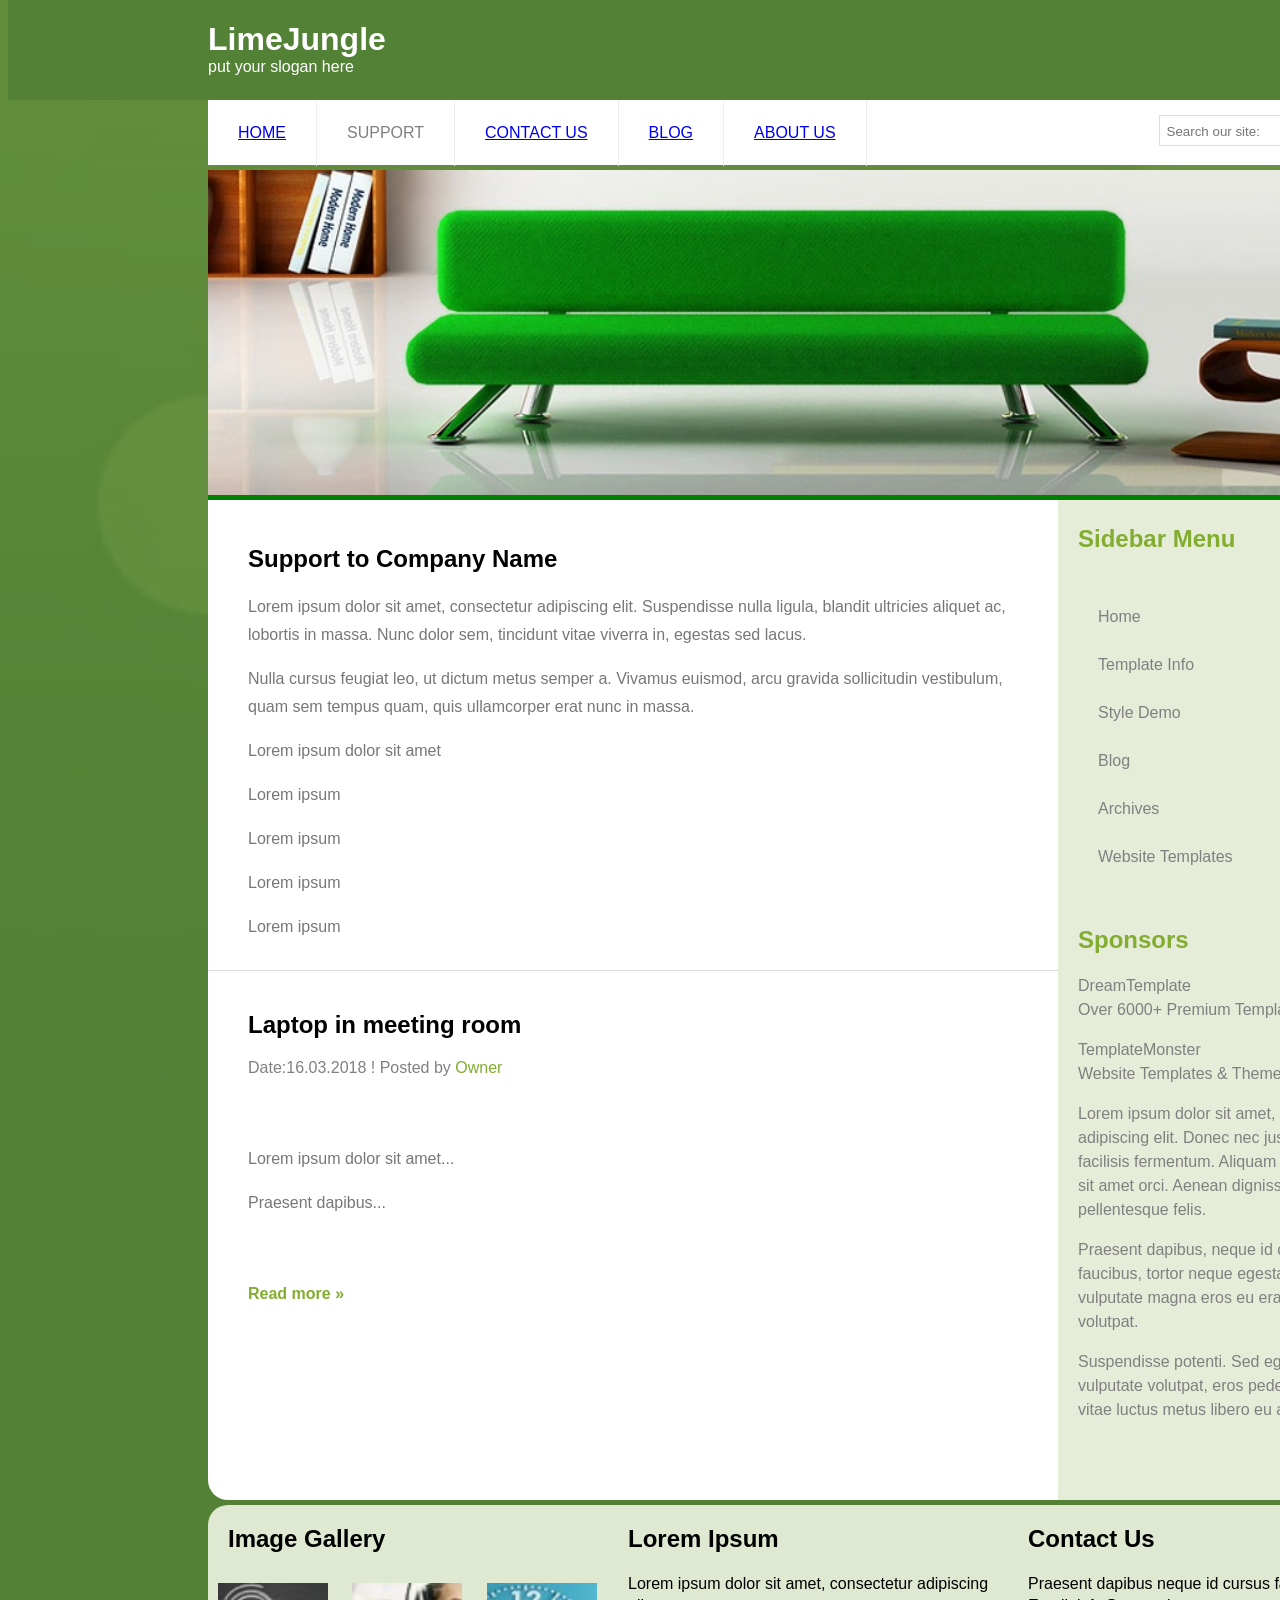
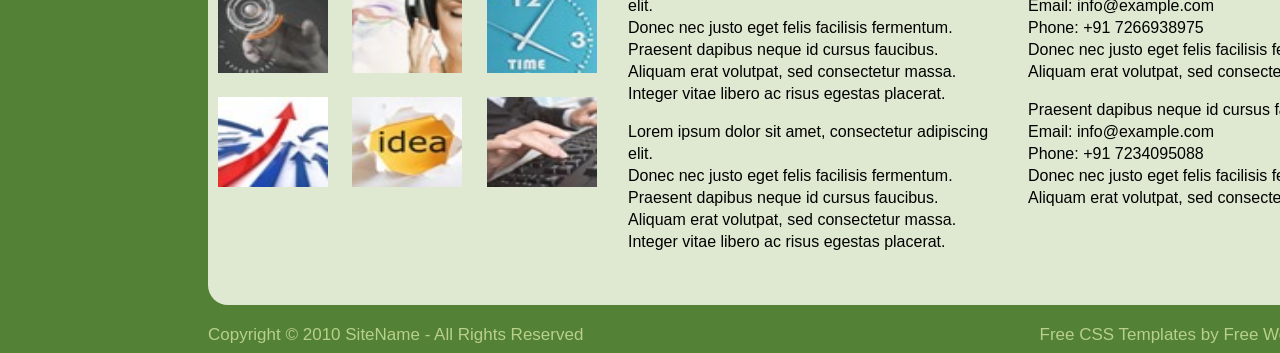
<file: support.html>
<html>
<head>
<style>

body{
background:linear-gradient(rgba(83,129,54,0.75),rgba(83,129,54,0.75)),url('images/background.jpg');
background-repeat:no-repeat;
background-size:cover;
background-position:center;
font-family:Arial;
}
#logo{
height:100px;
width:100%;
position:fixed;
top:0px;
z-index:1000;
background:rgb(83,129,54);
padding-top:0px;
}


h1{
color:white;
margin-left:200px;
margin-bottom:0px;
}

p{
color:white;
margin-left:200px;
margin-top:0px;
}


/* NAVBAR */

#nav{
margin-top:100px;
height:65px;
width:1200px;
background:white;
margin-left:200px;
border-radius:0px;
position:sticky;
top:100px;
z-index:1000;
}

#nav ul{
margin:0px;
padding:0px;
list-style:none;
}

#nav ul li{
float:left;
padding:24px 30px;
color:gray;
border-right:1px solid #eeeeee;
}

#nav ul li:hover{
color:#82ad30;
}

#searchbox{
    float:right;
    margin-top:15px;
    margin-right:40px;
    border:1px solid #ddd;
    padding:5px;
    background:white;
}

#search{
    border:none;
    outline:none;
}


/* OUTER */

#outer{
height:1330px;
width:1200px;
background-color:white;
margin-left:200px;
margin-top:5px;
border-radius: 20px;
}

#banner{
height:325px;
width:1200px;
}

#banner img{
height:325px;
width:1200px;
}

#line1{
height:5px;
width:1200px;
background-color:green;
}


/* MAIN */

#main{
height:1000px;
width:1200px;
}

#content{
height:1000px;
width:850px;
float:left;
}


/* ROW 1 */

#r1{
height:450px;
width:850px;
border-bottom:1px solid #ddd;
}

#r1 h2{
color:black;
margin-left:40px;
padding-top:25px;
}

#r1 p{
color:#777;
margin-left:40px;
margin-right:30px;
line-height:28px;
}


/* ROW 2 */

#r2{
height:450px;
width:850px;
background:white;
}

#r2 h2{
color:black;
margin-left:40px;
padding-top:20px;
}

.date{
color:gray;
margin-left:40px;
}

.date span{
color:#82ad30;
}

.text{
color:#777;
margin-left:40px;
margin-right:30px;
line-height:28px;
}

.read{
color:#82ad30;
margin-left:40px;
font-weight:bold;
}



/* SIDEBAR */

#sidebar{
height:1000px;
width:350px;
float:right;
background:#e5edd9;
border-radius:0px 0px 20px 0px;
}

#sidebar h2{
color:#82ad30;
margin-left:20px;
margin-top:25px;
}

#sidebar ul{
list-style:none;
padding:20px;
margin-left:20px;
}

#sidebar ul li{
padding:15px 0px;
color:gray;
}

#sidebar p{
margin-left:20px;
margin-right:20px;
color:gray;
line-height:1.5;
}

#footer{
    height:400px;
    width:1200px;
    background:#dfe9d1;
    margin-left:200px;
    margin-top:5px;
    clear:both;
   border-radius:20px;
}

#f1{
    height:400px;
    width:400px;
    float:left;
   //background-color:red;
}

#f1 h2{
    margin-left:20px;
    color:black;
}

#f1 img{
    height:90px;
    width:110px;
    margin:10px;
}
#f2{
    height:400px;
    width:400px;
    float:left;
   //background-color:blue
}

#f2 h2{
    margin-left:20px;
    color:black;
}

#f2 p{
    margin-left:20px;
    color:black;
    line-height:22px;
}
#f3{
    height:400px;
    width:400px;
    float:left;
   //background-color:yellow;
}
#f3 h2{
    margin-left:20px;
    color:black;
}

#f3 p{
    margin-left:20px;
    color:black;
    line-height:22px;
}


#copyright{
    width:1200px;
    margin-left:200px;
    margin-top:20px;
    color:#b8d08a;
    font-size:17px;
}


</style>
</head>


<body>

<div id="logo">
<h1>LimeJungle</h1>
<p>put your slogan here</p>
</div>

<!-- NAVBAR -->

<div id="nav">

<ul>
<li><a href="index.html">HOME</a></li>
<li>SUPPORT</li>
<li><a href="contact.html">CONTACT US</a></li>
<li><a href="blog.html">BLOG</a></li>
<li><a href="about us.html">ABOUT US</a></li>
</ul>

<div id="searchbox">
    <input type="text" id="search" placeholder="Search our site:">
    🔍
</div>

</div>


<!-- OUTER -->

<div id="outer">

<div id="banner">
<img src="images/bed.jpg">
</div>

<div id="line1"></div>


<!-- MAIN -->

<div id="main">


<!-- CONTENT -->

<div id="content">

<div id="r1">

<h2>Support to Company Name</h2>

<p>
Lorem ipsum dolor sit amet, consectetur adipiscing elit.
Suspendisse nulla ligula, blandit ultricies aliquet ac,
lobortis in massa. Nunc dolor sem, tincidunt vitae viverra in,
egestas sed lacus.
</p>

<p>
Nulla cursus feugiat leo, ut dictum metus semper a.
Vivamus euismod, arcu gravida sollicitudin vestibulum,
quam sem tempus quam, quis ullamcorper erat nunc in massa.
</p>

<p>
Lorem ipsum dolor sit amet
</p>

<p>Lorem ipsum</p>
<p>Lorem ipsum</p>
<p>Lorem ipsum</p>
<p>Lorem ipsum</p>

</div>

<div id="r2">

<h2>Laptop in meeting room</h2>

<p class="date">
Date:16.03.2018 ! Posted by <span>Owner</span>
</p>
<p>
Nulla cursus feugiat leo, ut dictum metus semper a.
Vivamus euismod, arcu gravida sollicitudin vestibulum,
quam sem tempus quam, quis ullamcorper erat nunc in massa.
</p>
<p class="text">
Lorem ipsum dolor sit amet...
</p>

<p class="text">
Praesent dapibus...
</p>
<p>
Nulla cursus feugiat leo, ut dictum metus semper a.
Vivamus euismod, arcu gravida sollicitudin vestibulum,
quam sem tempus quam, quis ullamcorper erat nunc in massa.
</p>
<p class="read">Read more »</p>

</div>

</div>

<!-- SIDEBAR -->

<div id="sidebar">

<h2>Sidebar Menu</h2>

<ul>
<li>Home</li>
<li>Template Info</li>
<li>Style Demo</li>
<li>Blog</li>
<li>Archives</li>
<li>Website Templates</li>
</ul>

<h2>Sponsors</h2>

<p>
DreamTemplate<br>
Over 6000+ Premium Templates
</p>

<p>
TemplateMonster<br>
Website Templates & Themes
</p>

<p>
Lorem ipsum dolor sit amet, consectetur adipiscing elit.
Donec nec justo eget felis facilisis fermentum.
Aliquam porttitor mauris sit amet orci.
Aenean dignissim pellentesque felis.
</p>

<p>
Praesent dapibus, neque id cursus faucibus,
tortor neque egestas augue, eu vulputate magna
eros eu erat. Aliquam erat volutpat.
</p>

<p>
Suspendisse potenti. Sed egestas, ante et
vulputate volutpat, eros pede semper est,
vitae luctus metus libero eu augue.
</p>

</div>

</div>

</div>


<!-- FOOTER -->

<div id="footer">

    <div id="f1">
	    <h2>Image Gallery</h2>

    <img src="images/hand.jpg">
    <img src="images/headphone.jpg">
    <img src="images/watch.jpg">
    <img src="images/arrow.jpg">
    <img src="images/idea.jpg">
    <img src="images/keyboard.jpg">
   </div>

  <div id="f2">

    <h2>Lorem Ipsum</h2>

    <p>
        Lorem ipsum dolor sit amet, consectetur adipiscing elit.<br>
        Donec nec justo eget felis facilisis fermentum.<br>
        Praesent dapibus neque id cursus faucibus.<br>
        Aliquam erat volutpat, sed consectetur massa.<br>
        Integer vitae libero ac risus egestas placerat.
    </p>
 <p>
        Lorem ipsum dolor sit amet, consectetur adipiscing elit.<br>
        Donec nec justo eget felis facilisis fermentum.<br>
        Praesent dapibus neque id cursus faucibus.<br>
        Aliquam erat volutpat, sed consectetur massa.<br>
        Integer vitae libero ac risus egestas placerat.
    </p>
</div>

    <div id="f3">

    <h2>Contact Us</h2>

    <p>
        Praesent dapibus neque id cursus faucibus.<br>
        Email: info@example.com<br>
        Phone: +91 7266938975<br>
        Donec nec justo eget felis facilisis fermentum.<br>
        Aliquam erat volutpat, sed consectetur massa.
    </p>


<p>
        Praesent dapibus neque id cursus faucibus.<br>
        Email: info@example.com<br>
        Phone: +91 7234095088<br>
        Donec nec justo eget felis facilisis fermentum.<br>
        Aliquam erat volutpat, sed consectetur massa.
    </p>
</div>
</div>
<div id="copyright">
    <span>Copyright © 2010 SiteName - All Rights Reserved</span>

    <span style="float:right;">
        Free CSS Templates by Free Website TemplateZ
    </span>
</div>
</body>
</html>
</file>
